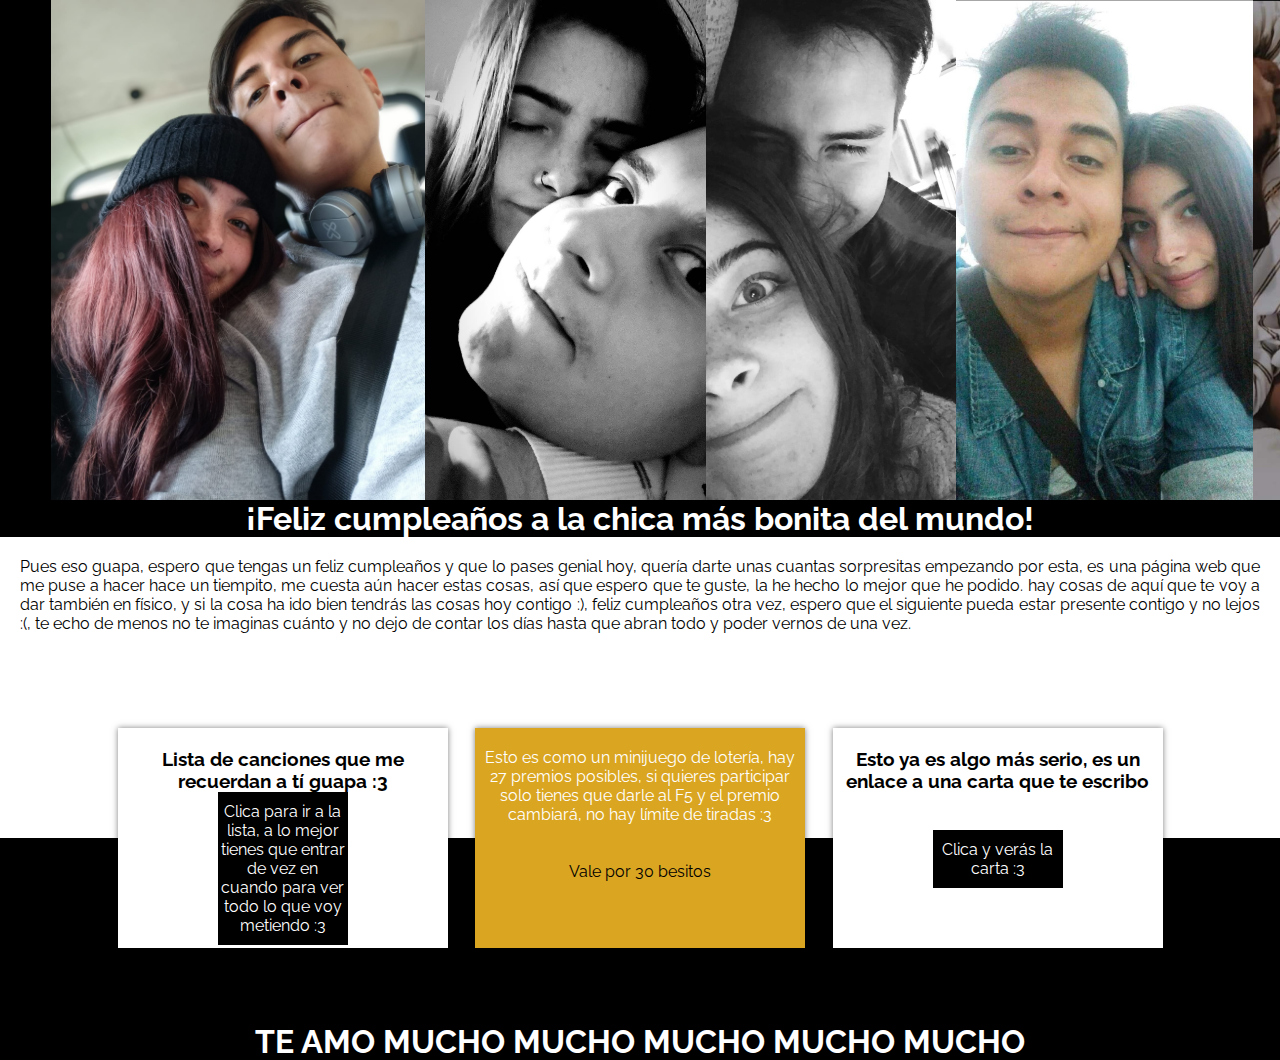
<file: Index.html>
<!DOCTYPE html>
<html lang="es">

<!--
HTML
web o pagina:
autor: Franco Sejas
fecha: Abril de 2021
-->

<head>
    <meta charset="UTF-8" />
    <meta name="viewport" content="width=device-width, initial-scale=1" />

    <title>Te amo</title>
    <link rel="preconnect" href="https://fonts.gstatic.com" />
    <link href="https://fonts.googleapis.com/css2?family=Nunito:wght@200&display=swap" rel="stylesheet" />
    <link href="./css/index.css" rel="stylesheet" />
    <link href="https://fonts.googleapis.com/css2?family=Raleway:wght@100;300;400;700&display=swap" rel="stylesheet">
    <link href="https://cdnjs.cloudflare.com/ajax/libs/font-awesome/4.7.0/css/font-awesome.min.css" rel="stylesheet" />
    <script src="https://ajax.googleapis.com/ajax/libs/jquery/3.5.1/jquery.min.js"></script>
    <script type="text/javascript">
        var Quotation = new Array()
        Quotation[0] = "Vale por 10 besitos";
        Quotation[1] = "Si quieres nos vamos pal cuarto :O";
        Quotation[2] = "Vale por 30 besitos";
        Quotation[3] = "Vale por salir a la calle y hacer lo que quieras";
        Quotation[4] = "Vale por una frase hecha por mi para ti";
        Quotation[5] = "Vale por un almuerzo/cena hecho por mi";
        Quotation[6] = "Vale por 100 besitos si me dejas respirar cada 10";
        Quotation[7] = "Vale por dejar lo que este haciendo y hacer lo que te apetezca";
        Quotation[8] = "Vale por morderte el culito";
        Quotation[9] = "Vale por un cabezazo gratis";
        Quotation[10] = "Es hora de temote :O";
        Quotation[11] = "Vale por 20 te quieros dichos al momente";
        Quotation[12] = "Si te sale esto me tienes que comprar una play5 :)";
        Quotation[13] = "Vale por echar a la perra de la habitación";
        Quotation[14] = "Pa fuera la perra ea";
        Quotation[15] = "Usa este premio para tumbarnos y amormir abrazaditos";
        Quotation[16] = "Usa este ticket para vernos el animu que tu quieras";
        Quotation[17] = "Lo dices y lo hago";
        Quotation[18] = "Vale por una duchita juntos :O";
        Quotation[19] = "Usa este ticket para que te lama el higo :O";
        Quotation[20] = "Vale por un abrazote largo largo";
        Quotation[21] = "Vale por aceptar que soy cabezón :(";
        Quotation[22] = "Usa este ticket para que vaya a comerte la carita";
        Quotation[23] = "Vale por 1 besito en la frente :3";
        Quotation[24] = "Ticket canjeable por quererte siempre";
        Quotation[25] = "Puedes pegarme en el careto :(";
        Quotation[26] = "Vale para vernos una peli";
        Quotation[27] = "Canjea este ticket para darte 200 besitos";


        var Q = Quotation.length;

        var whichQuotation = Math.round(Math.random() * (Q - 1));

        function showQuotation() {
            document.write(Quotation[whichQuotation]);
        }
    </script>

</head>


<body>
    <header class="header">
        <div class="cabeza">
            <img src="./foto/12.jpg" class="imgCabeza">
            <img src="./foto/1.jpg" class="imgCabeza">
            <img src="./foto/11.jpg" class="imgCabeza">
            <img src="./foto/17.jpg" class="imgCabeza">
            <img src="./foto/20.jpg" class="imgCabeza">
            <img src="./foto/21.jpg" class="imgCabeza">
        </div>
    </header>
    <main>
        <div class="textoCentral">
            <h1>¡Feliz cumpleaños a la chica más bonita del mundo!</h1>
        </div>
        <div class="discurso">
            <p class=parrafoTexto>Pues eso guapa, espero que tengas un feliz cumpleaños y que lo pases genial hoy, quería darte unas cuantas sorpresitas empezando por esta, es una página web que me puse a hacer hace un tiempito, me cuesta aún hacer estas cosas, así que espero
                que te guste, la he hecho lo mejor que he podido. hay cosas de aquí que te voy a dar también en físico, y si la cosa ha ido bien tendrás las cosas hoy contigo :), feliz cumpleaños otra vez, espero que el siguiente pueda estar presente
                contigo y no lejos :(, te echo de menos no te imaginas cuánto y no dejo de contar los días hasta que abran todo y poder vernos de una vez.</p>
        </div>
        <section class="services">
            <div class="grid">
                <div class="items">
                    <div class="item">
                        <h3 class="titulo-services">Lista de canciones que me recuerdan a tí guapa :3</h3>
                        <a href="" class="cta" target="_blank">Clica para ir a la lista, a lo mejor tienes que entrar de vez en cuando para ver todo lo que voy metiendo :3</a>
                    </div>
                    <div class="item2">
                        <p class="textoMedio">Esto es como un minijuego de lotería, hay 27 premios posibles, si quieres participar solo tienes que darle al F5 y el premio cambiará, no hay límite de tiradas :3</p><br><br>
                        <script type="text/javascript">
                            showQuotation();
                        </script>
                    </div>
                    <div class="item">
                        <h3 class="titulo-services">Esto ya es algo más serio, es un enlace a una carta que te escribo</h3><br><br>
                        <a href="" class="cta" target="_blank">Clica y verás la carta :3</a>
                    </div>
                </div>
            </div>
    </main>
    <footer>
        <div>
            <h1>TE AMO MUCHO MUCHO MUCHO MUCHO MUCHO</h1>
        </div>
    </footer>

</body>

</html>
</file>
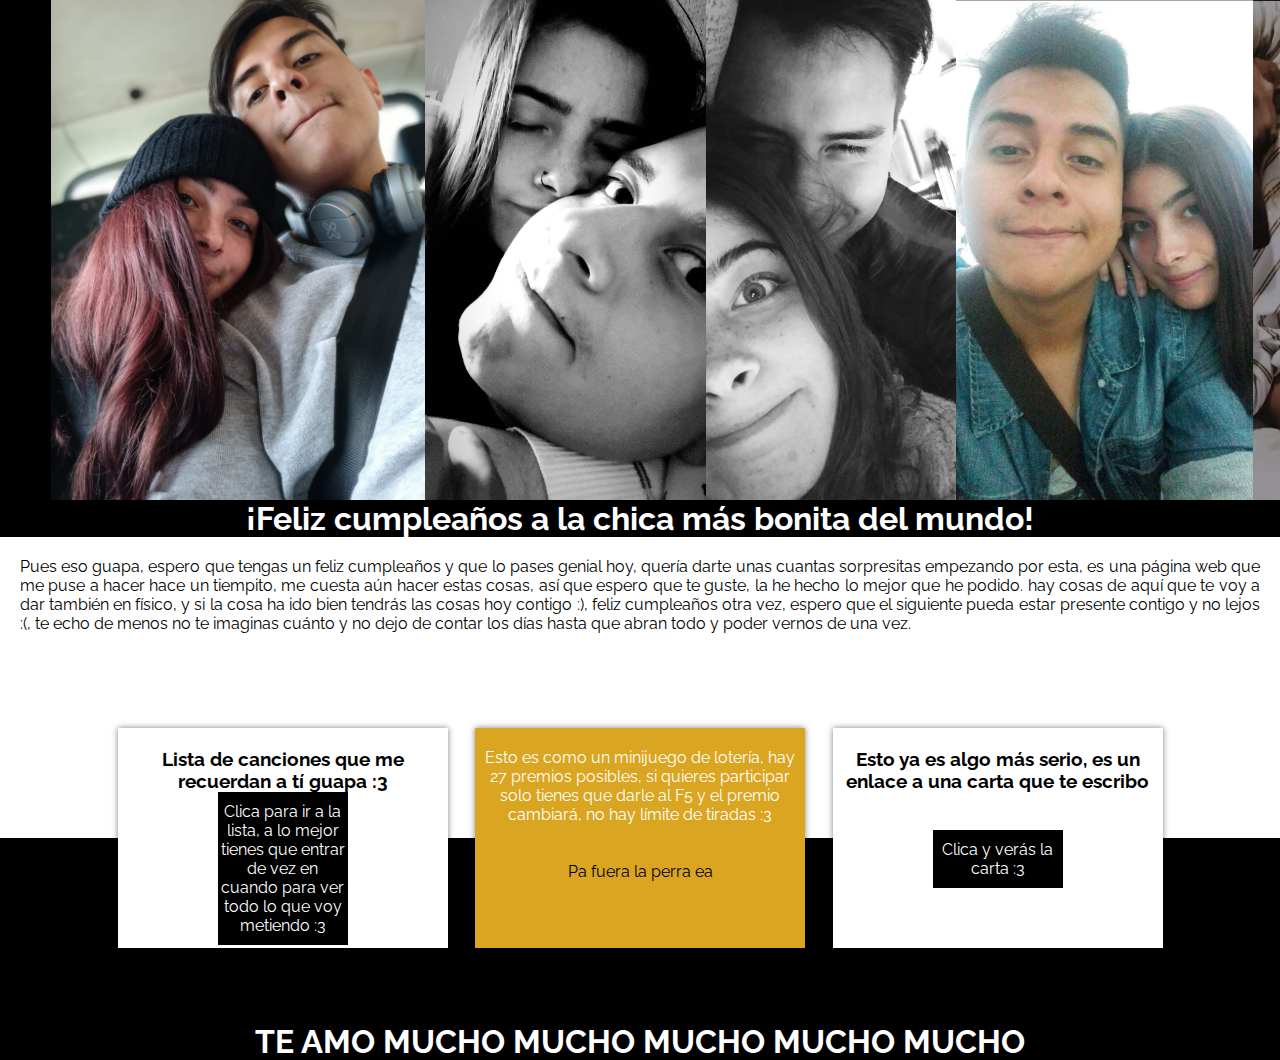
<file: index.html>
<!DOCTYPE html>
<html lang="es">

<!--
HTML
web o pagina:
autor: Franco Sejas
fecha: Abril de 2021
-->

<head>
    <meta charset="UTF-8" />
    <meta name="viewport" content="width=device-width, initial-scale=1" />

    <title>Te amo</title>
    <link rel="preconnect" href="https://fonts.gstatic.com" />
    <link href="https://fonts.googleapis.com/css2?family=Nunito:wght@200&display=swap" rel="stylesheet" />
    <link href="./css/index.css" rel="stylesheet" />
    <link href="https://fonts.googleapis.com/css2?family=Raleway:wght@100;300;400;700&display=swap" rel="stylesheet">
    <link href="https://cdnjs.cloudflare.com/ajax/libs/font-awesome/4.7.0/css/font-awesome.min.css" rel="stylesheet" />
    <script src="https://ajax.googleapis.com/ajax/libs/jquery/3.5.1/jquery.min.js"></script>
    <script type="text/javascript">
        var Quotation = new Array()
        Quotation[0] = "Vale por 10 besitos";
        Quotation[1] = "Si quieres nos vamos pal cuarto :O";
        Quotation[2] = "Vale por 30 besitos";
        Quotation[3] = "Vale por salir a la calle y hacer lo que quieras";
        Quotation[4] = "Vale por una frase hecha por mi para ti";
        Quotation[5] = "Vale por un almuerzo/cena hecho por mi";
        Quotation[6] = "Vale por 100 besitos si me dejas respirar cada 10";
        Quotation[7] = "Vale por dejar lo que este haciendo y hacer lo que te apetezca";
        Quotation[8] = "Vale por morderte el culito";
        Quotation[9] = "Vale por un cabezazo gratis";
        Quotation[10] = "Es hora de temote :O";
        Quotation[11] = "Vale por 20 te quieros dichos al momente";
        Quotation[12] = "Si te sale esto me tienes que comprar una play5 :)";
        Quotation[13] = "Vale por echar a la perra de la habitación";
        Quotation[14] = "Pa fuera la perra ea";
        Quotation[15] = "Usa este premio para tumbarnos y amormir abrazaditos";
        Quotation[16] = "Usa este ticket para vernos el animu que tu quieras";
        Quotation[17] = "Lo dices y lo hago";
        Quotation[18] = "Vale por una duchita juntos :O";
        Quotation[19] = "Usa este ticket para que te lama el higo :O";
        Quotation[20] = "Vale por un abrazote largo largo";
        Quotation[21] = "Vale por aceptar que soy cabezón :(";
        Quotation[22] = "Usa este ticket para que vaya a comerte la carita";
        Quotation[23] = "Vale por 1 besito en la frente :3";
        Quotation[24] = "Ticket canjeable por quererte siempre";
        Quotation[25] = "Puedes pegarme en el careto :(";
        Quotation[26] = "Vale para vernos una peli";
        Quotation[27] = "Canjea este ticket para darte 200 besitos";


        var Q = Quotation.length;

        var whichQuotation = Math.round(Math.random() * (Q - 1));

        function showQuotation() {
            document.write(Quotation[whichQuotation]);
        }
    </script>

</head>


<body>
    <header class="header">
        <div class="cabeza">
            <img src="./foto/12.jpg" class="imgCabeza">
            <img src="./foto/1.jpg" class="imgCabeza">
            <img src="./foto/11.jpg" class="imgCabeza">
            <img src="./foto/17.jpg" class="imgCabeza">
            <img src="./foto/20.jpg" class="imgCabeza">
            <img src="./foto/21.jpg" class="imgCabeza">
        </div>
    </header>
    <main>
        <div class="textoCentral">
            <h1>¡Feliz cumpleaños a la chica más bonita del mundo!</h1>
        </div>
        <div class="discurso">
            <p class=parrafoTexto>Pues eso guapa, espero que tengas un feliz cumpleaños y que lo pases genial hoy, quería darte unas cuantas sorpresitas empezando por esta, es una página web que me puse a hacer hace un tiempito, me cuesta aún hacer estas cosas, así que espero
                que te guste, la he hecho lo mejor que he podido. hay cosas de aquí que te voy a dar también en físico, y si la cosa ha ido bien tendrás las cosas hoy contigo :), feliz cumpleaños otra vez, espero que el siguiente pueda estar presente
                contigo y no lejos :(, te echo de menos no te imaginas cuánto y no dejo de contar los días hasta que abran todo y poder vernos de una vez.</p>
        </div>
        <section class="services">
            <div class="grid">
                <div class="items">
                    <div class="item">
                        <h3 class="titulo-services">Lista de canciones que me recuerdan a tí guapa :3</h3>
                        <a href="https://eterfrab.github.io/ParaMiMonguita/html/lista.html" class="cta" target="_blank">Clica para ir a la lista, a lo mejor tienes que entrar de vez en cuando para ver todo lo que voy metiendo :3</a>
                    </div>
                    <div class="item2">
                        <p class="textoMedio">Esto es como un minijuego de lotería, hay 27 premios posibles, si quieres participar solo tienes que darle al F5 y el premio cambiará, no hay límite de tiradas :3</p><br><br>
                        <script type="text/javascript">
                            showQuotation();
                        </script>
                    </div>
                    <div class="item">
                        <h3 class="titulo-services">Esto ya es algo más serio, es un enlace a una carta que te escribo</h3><br><br>
                        <a href="https://eterfrab.github.io/ParaMiMonguita/doc/carta.pdf" class="cta" target="_blank">Clica y verás la carta :3</a>
                    </div>
                </div>
            </div>
    </main>
    <footer>
        <div>
            <h1>TE AMO MUCHO MUCHO MUCHO MUCHO MUCHO</h1>
        </div>
    </footer>

</body>

</html>
</file>
<file: css/index.css>
* {
    margin: 0;
    padding: 0;
    box-sizing: border-box;
}

.header {
    height: 500px;
    background-color: black;
}

body {
    font-family: 'Raleway', sans-serif;
}

footer {
    text-align: center;
    color: white;
    background-color: black;
}

.grid {
    display: grid;
    width: 90%;
    max-width: 1100px;
    height: 100%;
    margin: auto;
    gap: 10px;
    overflow: hidden;
    align-items: center;
}

.cabeza {
    position: sticky;
    margin-top: 0px;
    margin-bottom: 0px;
    margin-left: 4%;
    margin-right: 4%;
    display: flex;
}

.textoCentral {
    text-align: center;
    background-color: black;
    color: white;
}

.imgCabeza {
    height: 500px;
    float: right;
}

.parrafoTexto {
    text-align: justify;
}

.discurso {
    margin: 20px;
}

.services {
    height: 370px;
    background: linear-gradient(180deg, white 50%, black 50%);
}

.items {
    grid-column: 1/-1;
    display: flex;
    width: 100%;
    height: 100%;
    justify-content: space-evenly;
    align-items: center;
    flex-wrap: wrap;
}

.item {
    width: 30%;
    background: white;
    box-shadow: 0 0 6px rgba(0, 0, 0, 0.5);
    overflow: hidden;
    height: 220px;
    padding: 20px 10px;
    text-align: center;
}

.item2 {
    width: 30%;
    background: goldenrod;
    color: black;
    box-shadow: 0 0 6px rgba(0, 0, 0, 0.5);
    overflow: hidden;
    height: 220px;
    padding: 20px 10px;
    text-align: center;
}

.cta {
    width: 130px;
    background: black;
    color: white;
    display: inline-block;
    text-align: center;
    align-items: center;
    padding: 10px 0;
    text-decoration: none;
}

li {
    text-align: center;
}

.lista {
    margin: 10px;
}

.textoMedio {
    color: White;
}

@media screen and(max-width:800px) {
    .header {
        height: 300px;
        background-color: black;
    }
    .imgCabeza {
        height: 300px;
        float: right;
    }
}
</file>
